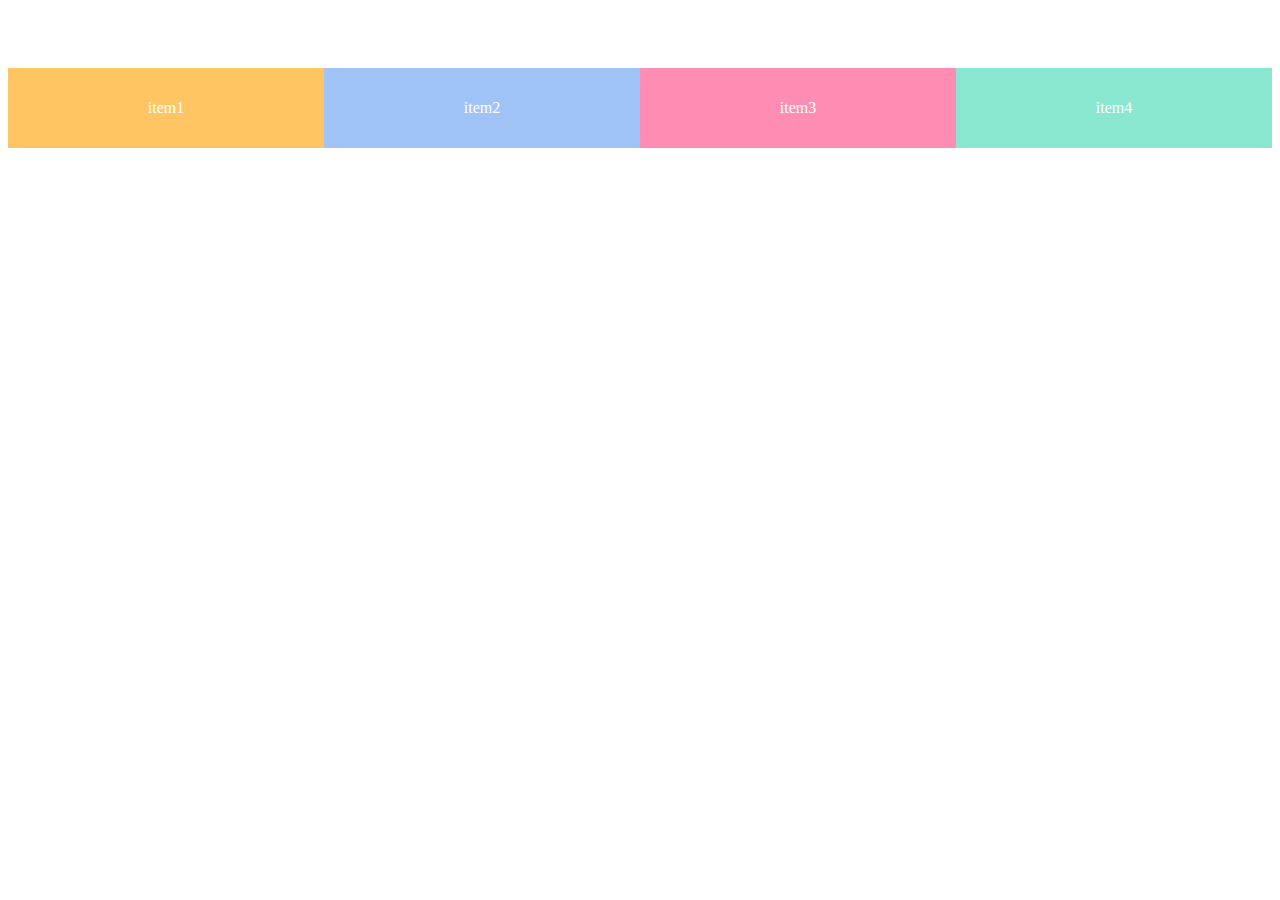
<file: Flexbox/index.html>
<!DOCTYPE html>
<html>
  <head>
    <meta charset="utf-8">
    <title>Flexbox</title>
    <link rel="stylesheet" href="stylesheet.css">
  </head>
  <body>
    <ul class="flex-list">
      <li class="li1">item1</li>
      <li class="li2">item2</li>
      <li class="li3">item3</li>
      <li class="li4">item4</li>
    </ul>
  </body>
</html>
</file>
<file: Flexbox/stylesheet.css>
ul {
    list-style: none;
    margin: 0px;
    padding: 60px 0px;
    text-align: center;
  }
  li {
    color: white;
    height: 80px;
    line-height: 80px;
  }
  .li1 {
    background-color: #ffc562;
  }
  .li2 {
    background-color: #a0c3f7;
  }
  .li3 {
    background-color: #ff8db3;
  }
  .li4 {
    background-color: #88e7ce;
  }
  
  .flex-list {
    display: flex;
  }
  .flex-list li {
    flex: auto;
  }
  
  /* タブレット向けレイアウト */
  @media (max-width: 1000px) {
    .flex-list {
      flex-wrap: wrap;
    }
    .flex-list li {
      width: 50%;
    }
  }
  
  /* スマホ向けレイアウト */
  /* ブレイクポイントが670px以下の時のメディアクエリを設定してください */
  @media (max-width: 670px) {
    /* .flex-listにflex-directionを指定してください */
    .flex-list {
      flex-direction: column;
    }
    /* .flex-list liにmarginを0 autoに指定してください */
    .flex-list li {
      margin: 0 auto;
    }
  }
</file>
